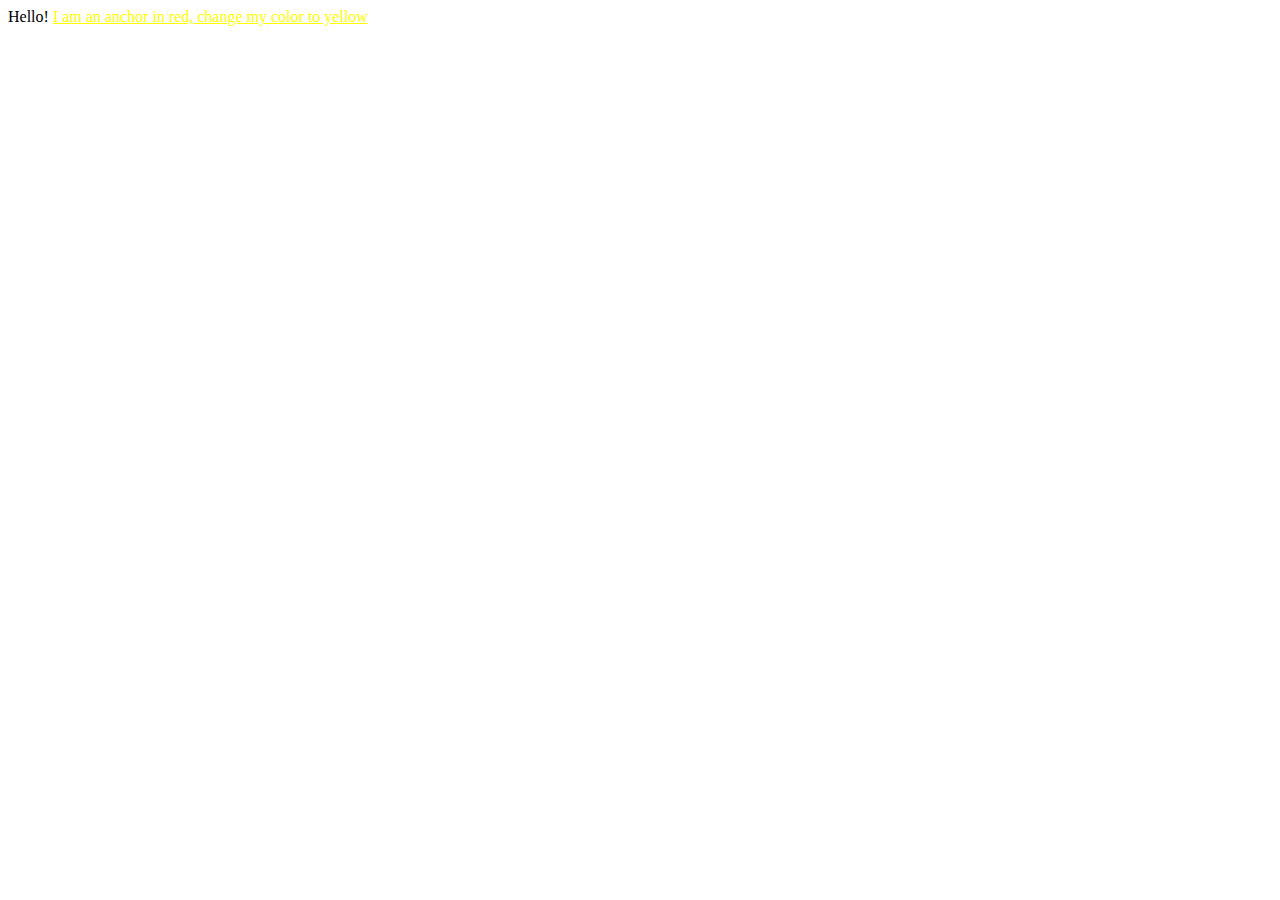
<file: exercises/02.2-rbga-colors/index.html>
<!DOCTYPE html>
<html>
	<head>
		<style>
			a {
				/* change this style to yellow */
				color: yellow;
			}
		</style>
	</head>
	<body>
		Hello! <a href="#">I am an anchor in red, change my color to yellow</a>
	</body>
</html>
</file>
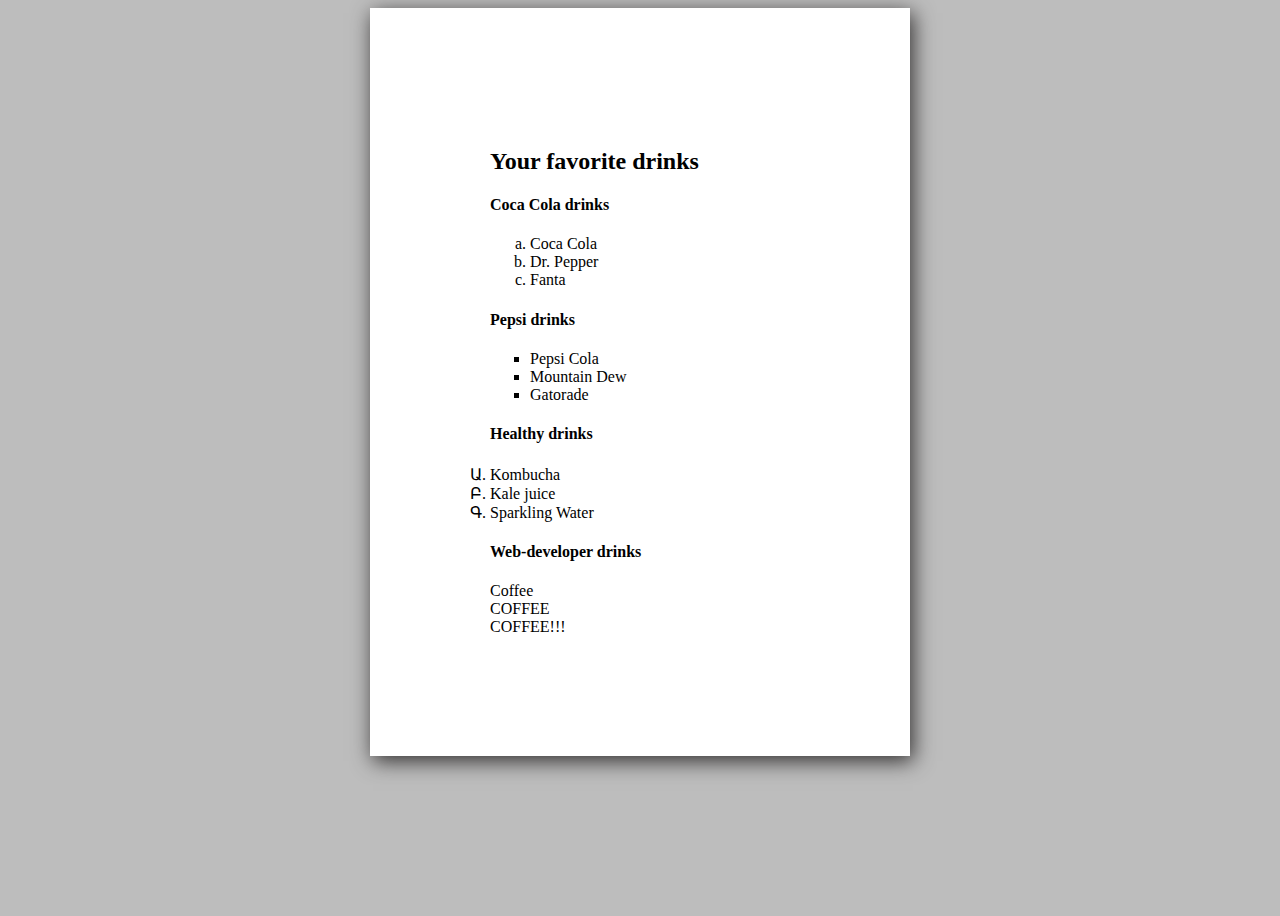
<file: exercises/04-list-styling/index.html>
<!DOCTYPE html>
<html>
	<head>
		<meta charset="UTF-8" />
		<meta http-equiv="X-UA-Compatible" content="IE=edge" />
		<meta name="viewport" content="width=device-width, initial-scale=1.0" />
		<link rel="stylesheet" type="text/css" href="./styles.css" />
		<title>04 List styling</title>
	</head>

	<body>
		<div class="container">
			<h2>Your favorite drinks</h2>
			<h4>Coca Cola drinks</h4>
			<ol class="cocacola">
				<li>Coca Cola</li>
				<li>Dr. Pepper</li>
				<li>Fanta</li>
			</ol>

			<h4>Pepsi drinks</h4>
			<ol class="pepsi">
				<li>Pepsi Cola</li>
				<li>Mountain Dew</li>
				<li>Gatorade</li>
			</ol>

			<h4>Healthy drinks</h4>
			<ul class="healthy">
				<li>Kombucha</li>
				<li>Kale juice</li>
				<li>Sparkling Water</li>
			</ul>

			<h4>Web-developer drinks</h4>
			<ul class="dev-drinks">
				<li>Coffee</li>
				<li>COFFEE</li>
				<li>COFFEE!!!</li>
			</ul>
		</div>
	</body>
</html>
</file>
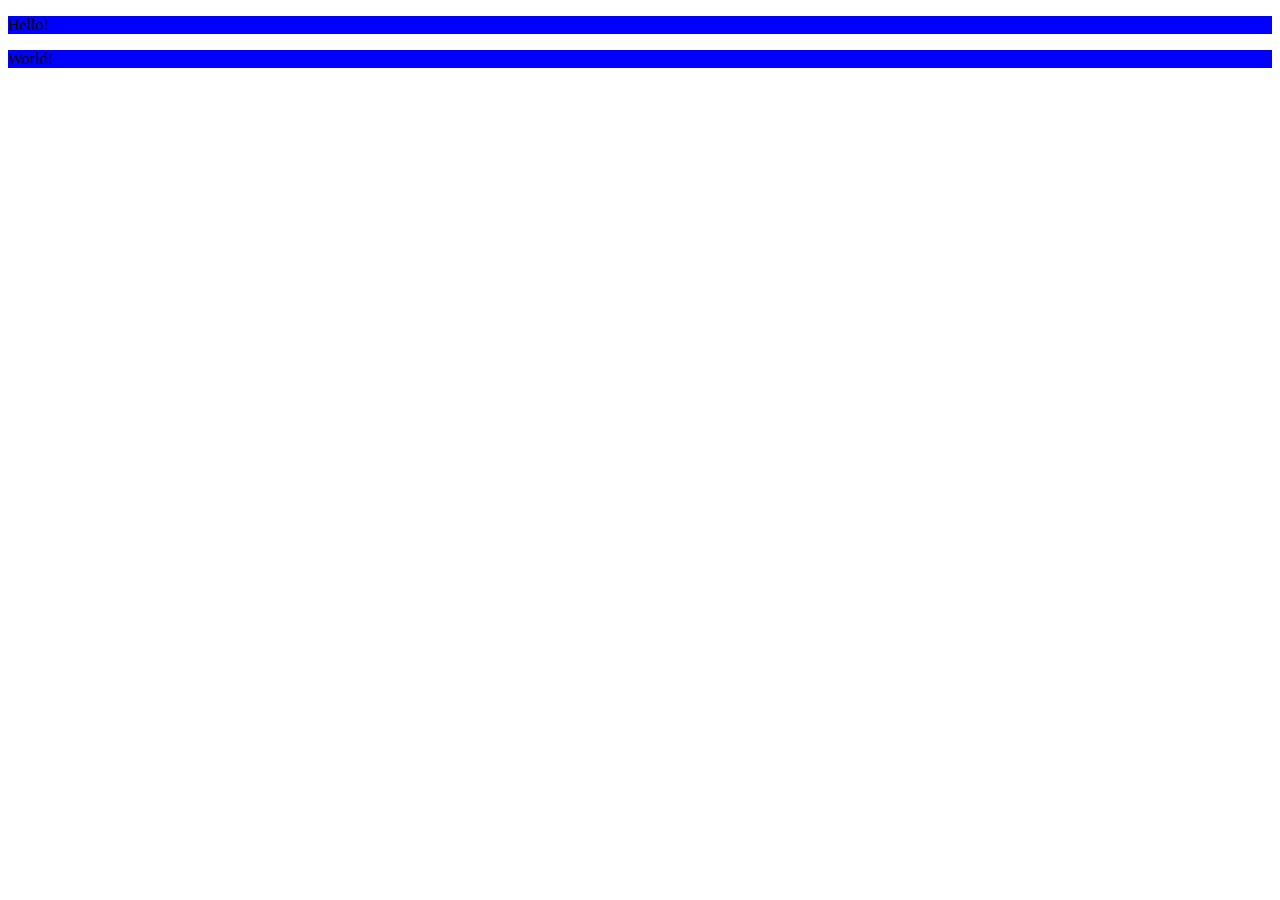
<file: exercises/05-class-selector/index.html>
<!DOCTYPE html>
<html>
	<head>
		<link rel="stylesheet" type="text/css" href="./styles.css" />
		<title>05 Class selector</title>
	</head>

	<body>
		<p class="b-blue">Hello!</p>
		<p class="b-blue">World!</p>
	</body>
</html>
</file>
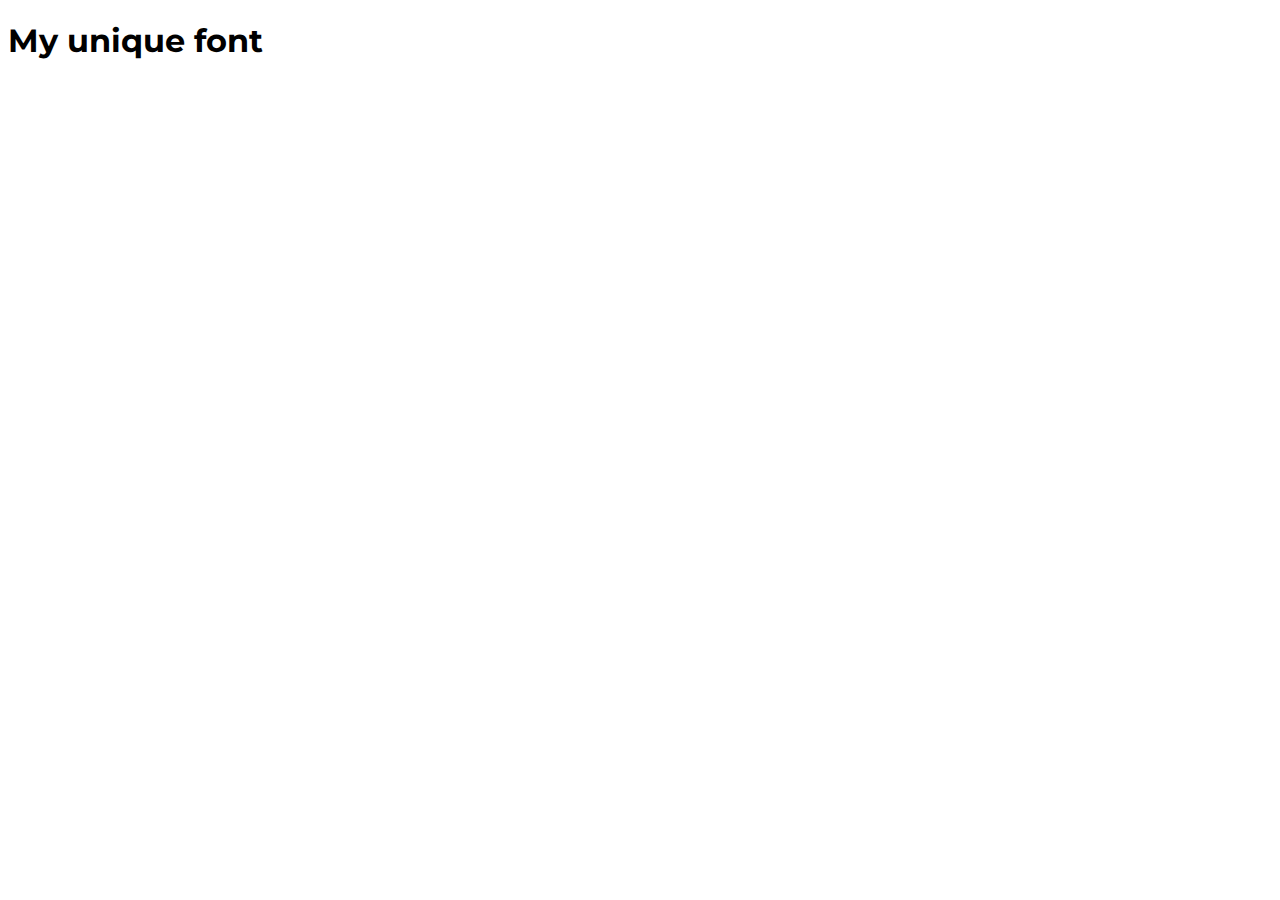
<file: exercises/11-your-own-font/index.html>
<!DOCTYPE html>
<html>
	<head>
		<link rel="preconnect" href="https://fonts.googleapis.com" />
		<link rel="preconnect" href="https://fonts.gstatic.com" crossorigin />
		<link href="https://fonts.googleapis.com/css2?family=Montserrat:ital,wght@0,100..900;1,100..900&display=swap" rel="stylesheet" />
		<meta charset="utf-8" />
		<meta name="viewport" content="width=device-width" />
		<!-- Add your code below this line -->

		<link rel="stylesheet" type="text/css" href="./styles.css" />
		<title>11 Your Own Font</title>
	</head>
	<body>
		<h1 class="myTitle">My unique font</h1>
	</body>
</html>
</file>
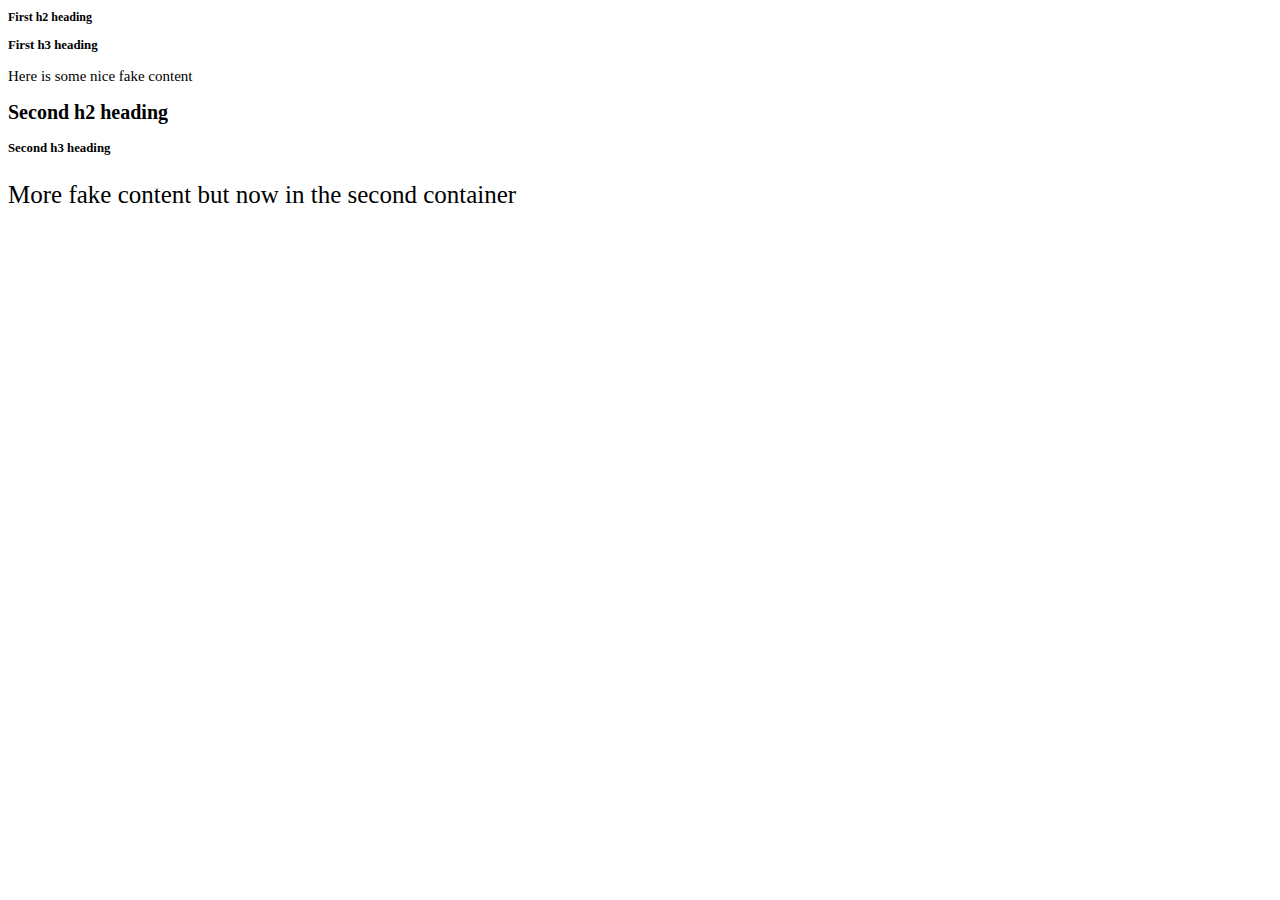
<file: exercises/13-relative-length-em-rem/index.html>
<!DOCTYPE html>
<html>
	<head>
		<meta charset="utf-8" />
		<meta name="viewport" content="width=device-width" />
		<link rel="stylesheet" type="text/css" href="./styles.css" />
		<title>13 Relative Length EM REM</title>
	</head>
	<body>
		<div id="my-first-div">
			<h2>First h2 heading</h2>
			<h3>First h3 heading</h3>
			<p>Here is some nice fake content</p>
		</div>

		<div id="the-second-one">
			<h2>Second h2 heading</h2>
			<h3>Second h3 heading</h3>
			<p>More fake content but now in the second container</p>
		</div>
	</body>
</html>
</file>
<file: exercises/04-list-styling/styles.css>
body {
	height: 100vh;
	background: rgb(189, 189, 189);
}

.container {
	font-family: "Comic Sans MS", "Comic Sans", cursive;
	margin: 0 auto;
	width: 70vw;
	box-shadow: 3px 5px 20px #312f2f;
	background-color: white;
	padding: 120px;
	width: 300px;
}
ul {
	list-style-type: none;
	margin: 0;
	padding: 0;
}
.cocacola {
	list-style: lower-alpha;
}
.pepsi {
	list-style: square;
}
.healthy {
	list-style: armenian;
}
</file>
<file: exercises/05-class-selector/styles.css>
.b-blue {
	background: blue;
}
.small {
	font-size: 9px;
}
</file>
<file: exercises/11-your-own-font/styles.css>
.montserrat {
	font-family: "Montserrat", sans-serif;
	font-optical-sizing: auto;
	font-weight: 100;
	font-style: normal;
}
.myTitle {
	/* Add your code below this line */
	font-family: "Montserrat";
}
</file>
<file: exercises/13-relative-length-em-rem/styles.css>
#my-first-div {
	font-size: 15px;
}
#the-second-one {
	font-size: 25px;
}

/* YOUR CODE BELOW THIS LINE */
h2 {
	font-size: 0.8em;
}
h3 {
	font-size: 0.8rem;
}
</file>
